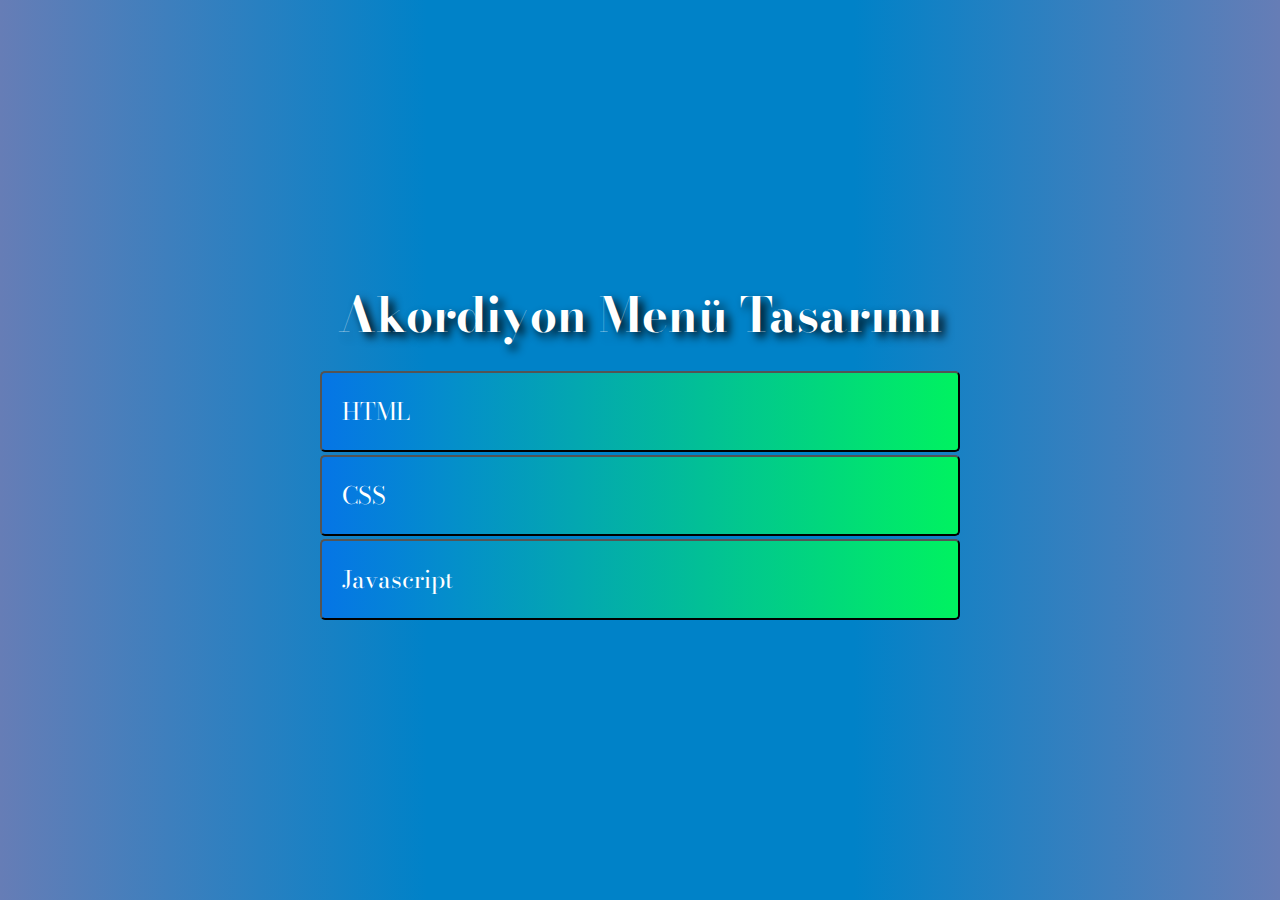
<file: accordion app/index.html>
<!DOCTYPE html>
<html lang="en">

<head>
    <meta charset="UTF-8" />
    <meta name="viewport" content="width=device-width, initial-scale=1.0" />
    <title>Akordiyon Menü</title>
    <link rel="preconnect" href="https://fonts.gstatic.com" />
    <link href="https://fonts.googleapis.com/css2?family=Bodoni+Moda:wght@600&display=swap" rel="stylesheet" />
    <link rel="stylesheet" href="https://cdnjs.cloudflare.com/ajax/libs/font-awesome/5.15.1/css/all.min.css" integrity="sha512-+4zCK9k+qNFUR5X+cKL9EIR+ZOhtIloNl9GIKS57V1MyNsYpYcUrUeQc9vNfzsWfV28IaLL3i96P9sdNyeRssA==" crossorigin="anonymous" />
    <link rel="stylesheet" href="stil.css" />
</head>

<body>
    <div class="kapsa">
        <h1>Akordiyon Menü Tasarımı</h1>
        <button class="ac-kutu" type="button" id="akordiyon">
        <span>HTML</span>
        <i class="far fa-arrow-alt-circle-down"></i>
      </button>
        <div class="kutu">
            <p>
                Lorem, ipsum dolor sit amet consectetur adipisicing elit. Numquam rem, tenetur ratione laboriosam similique sequi, unde modi saepe illum odit provident, quibusdam praesentium impedit? Reprehenderit ipsa voluptatem totam illo dicta?
            </p>
        </div>
        <button class="ac-kutu" type="button" id="akordiyon">
        <span>CSS</span>
        <i class="far fa-arrow-alt-circle-down"></i>
      </button>
        <div class="kutu">
            <p>
                Lorem, ipsum dolor sit amet consectetur adipisicing elit. Numquam rem, tenetur ratione laboriosam similique sequi, unde modi saepe illum odit provident, quibusdam praesentium impedit? Reprehenderit ipsa voluptatem totam illo dicta?
            </p>
        </div>
        <button class="ac-kutu" type="button" id="akordiyon">
        <span>Javascript</span>
        <i class="far fa-arrow-alt-circle-down"></i>
      </button>
        <div class="kutu">
            <p>
                Lorem, ipsum dolor sit amet consectetur adipisicing elit. Numquam rem, tenetur ratione laboriosam similique sequi, unde modi saepe illum odit provident, quibusdam praesentium impedit? Reprehenderit ipsa voluptatem totam illo dicta?
            </p>
        </div>
    </div>
    <script src="./main.js"></script>
</body>

</html>
</file>
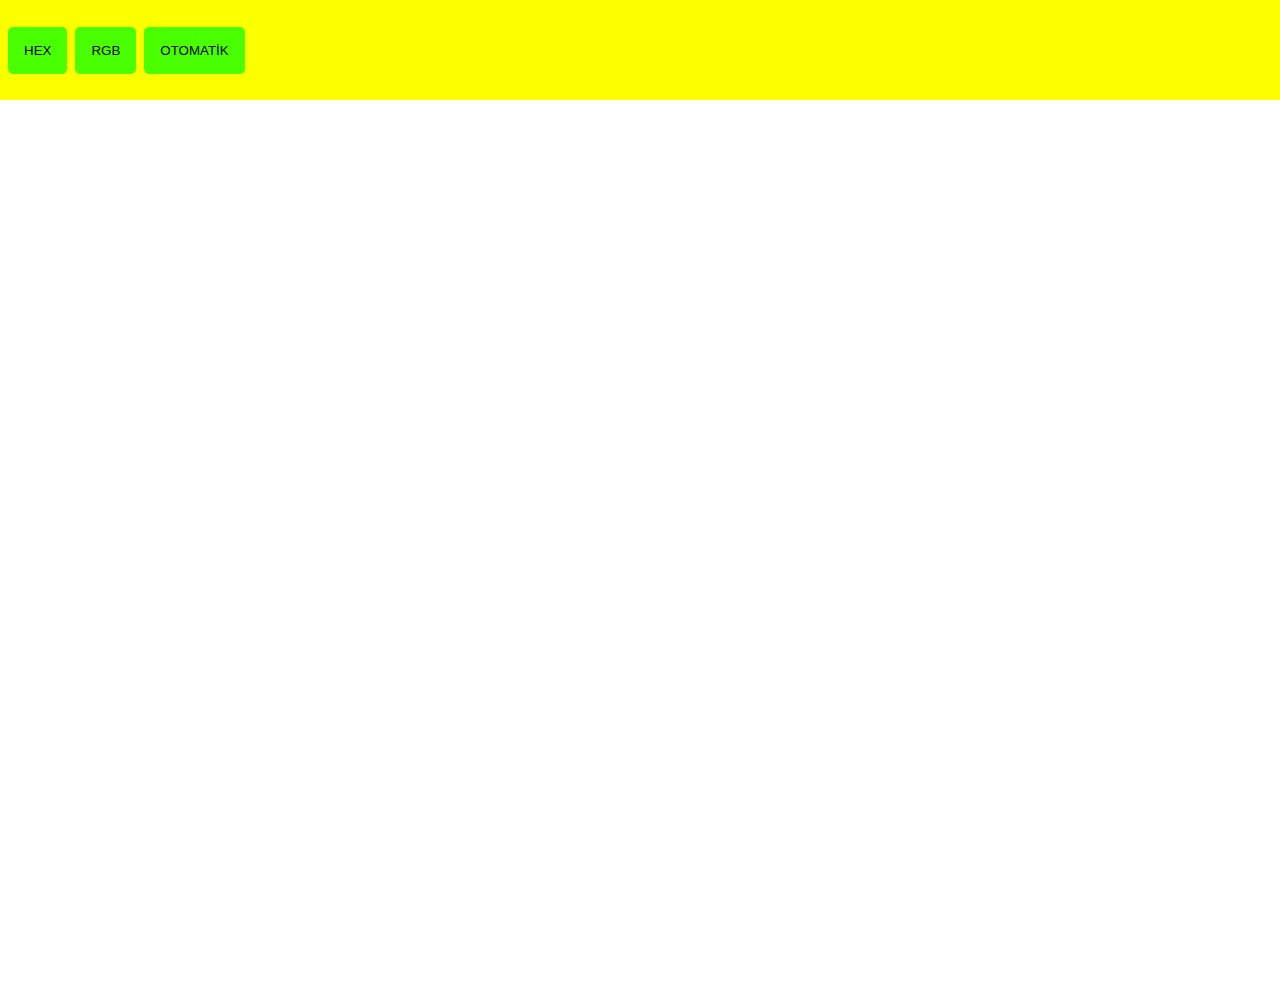
<file: Arka-Plan-Değiştirme/index.html>
<!DOCTYPE html>
<html lang="en">

<head>
    <meta charset="UTF-8">
    <meta http-equiv="X-UA-Compatible" content="IE=edge">
    <meta name="viewport" content="width=device-width, initial-scale=1.0">
    <link rel="stylesheet" href="./style.css">
    <title>Document</title>
</head>

<body>
    <div class="header">
        <button type="text" class="renkDegistirHEX">HEX</button>
        <button type="text" class="renkDegistirRGB">RGB</button>
        <button type="text" class="renkDegistir">OTOMATİK</button>
    </div>
    <div class="container">
        <h2 class="display"></h2>
    </div>
    <script src="./app.js"></script>
</body>

</html>
</file>
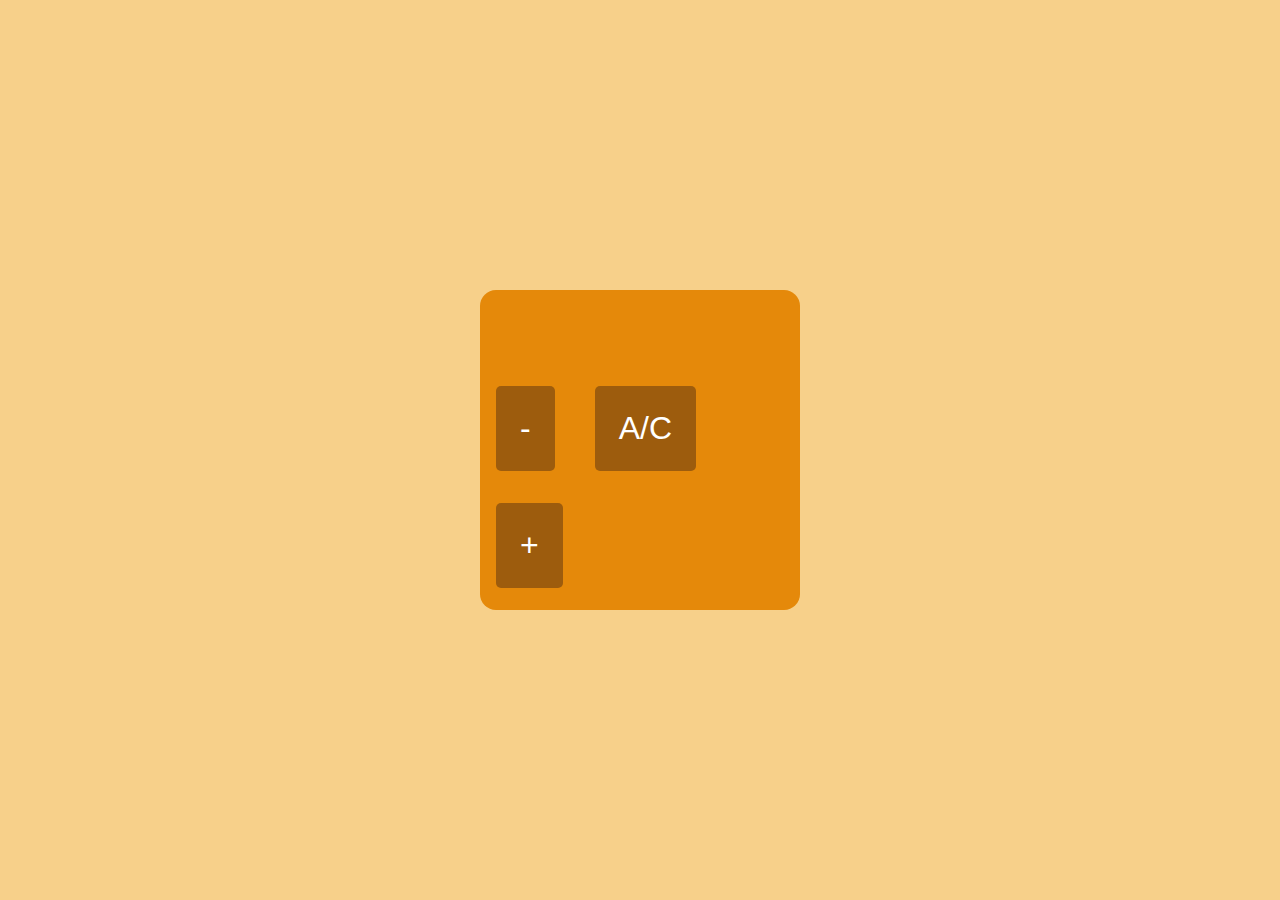
<file: Arttırma-Azaltma/index.html>
<!DOCTYPE html>
<html lang="en">

<head>
    <meta charset="UTF-8">
    <meta http-equiv="X-UA-Compatible" content="IE=edge">
    <meta name="viewport" content="width=device-width, initial-scale=1.0">
    <link rel="stylesheet" href="./style.css">
    <title>Arttırma-Azaltma</title>
</head>

<body>
    <div class="container">
        <input type="text" class="number">
        <div class="operation">
            <button class="azalt ">-</button>
            <button class="reset ">A/C</button>
            <button class="arttir ">+</button>


        </div>


    </div>

    <script src="./app.js"></script>
</body>

</html>
</file>
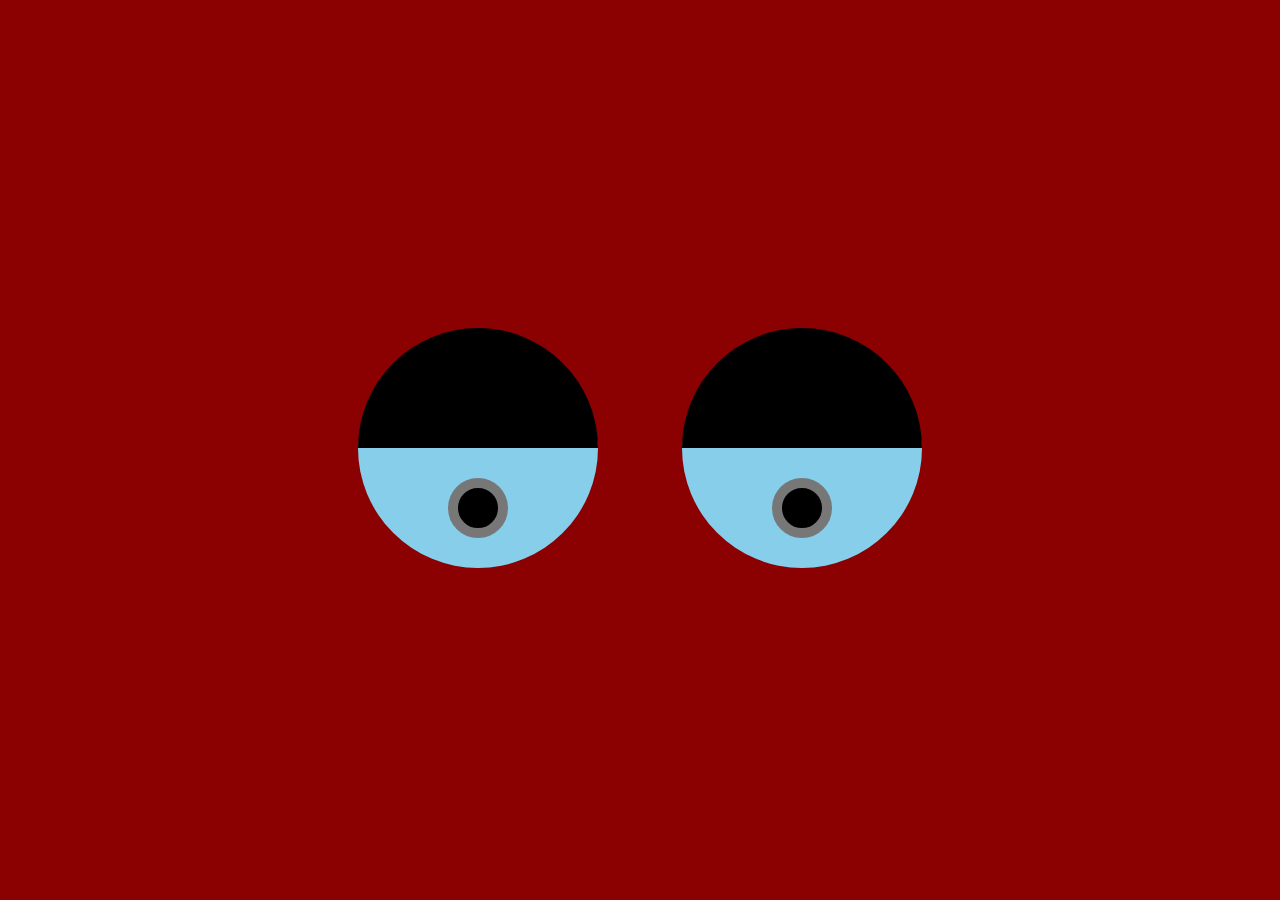
<file: js göz uygulaması/index.html>
<!DOCTYPE html>
<html lang="en">

<head>
    <meta charset="UTF-8">
    <meta http-equiv="X-UA-Compatible" content="IE=edge">
    <m 21431eta name="viewport" content="width=device-width, initial-scale=1.0">
        <link rel="stylesheet" href="./style.css">
        <title>Document</title>
</head>

<body>
    <div class="gozler">
        <div class="goz">
            <div class="gozbebek"></div>
        </div>
        <div class="goz">
            <div class="gozbebek"></div>
        </div>
    </div>

    <script src="./main.js"></script>
</body>

</html>
</file>
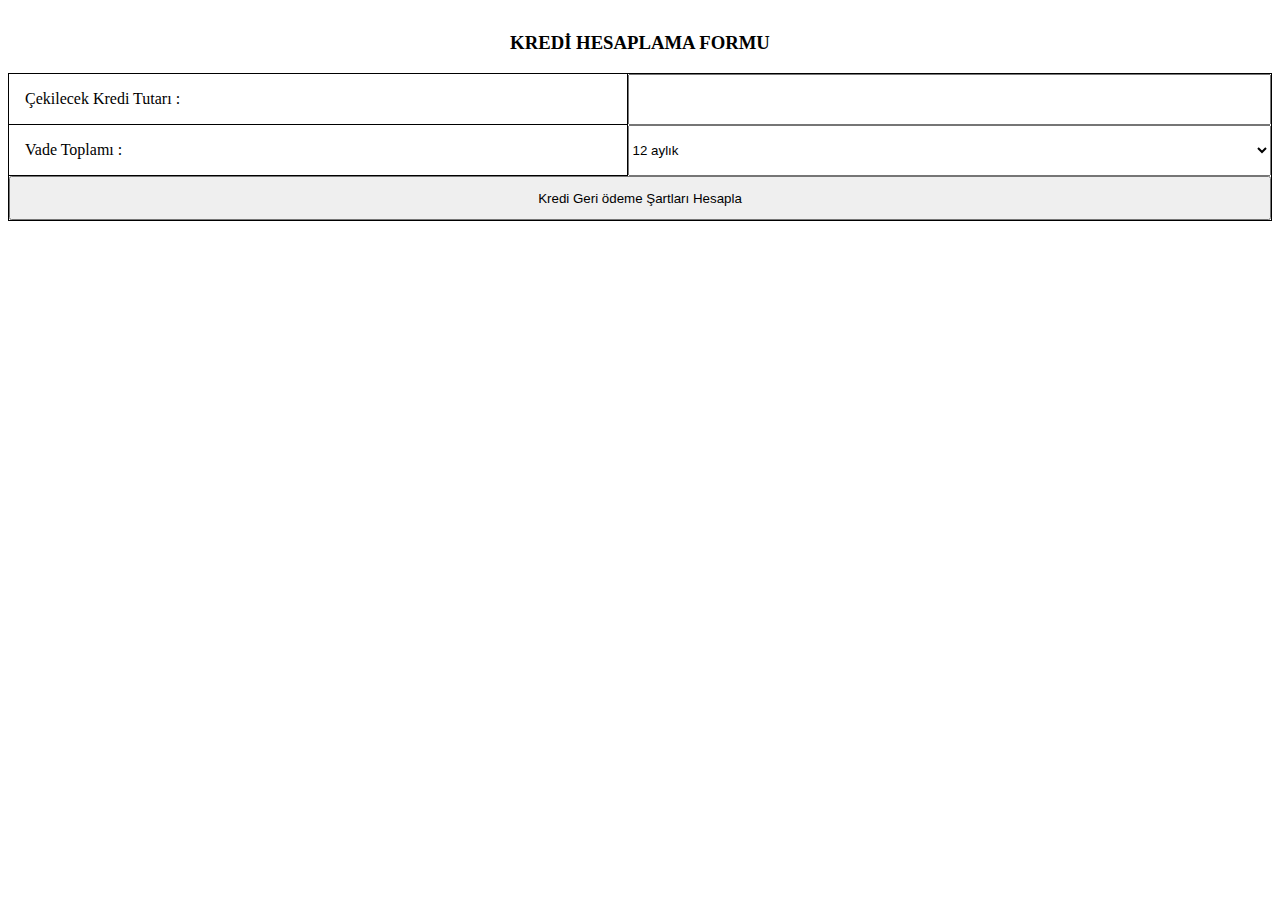
<file: js kredi hesaplama/index.html>
<!DOCTYPE html>
<html lang="en">

<head>
    <meta charset="UTF-8">
    <meta http-equiv="X-UA-Compatible" content="IE=edge">
    <meta name="viewport" content="width=device-width, initial-scale=1.0">
    <link rel="stylesheet" href="./style.css">
    <title>Kredi Hesaplama</title>
</head>

<body>
    <h3>KREDİ HESAPLAMA FORMU</h3>
    <form action="#" id="formKredi">
        <label for="txtkrediTutari">Çekilecek Kredi Tutarı :</label>
        <input type="text" name="" id="txtkrediTutari">
        <label for="listeVade">Vade Toplamı :</label>
        <select name="" id="listeVade">
            <option value="12">12 aylık</option>
            <option value="24">24 aylık</option>
            <option value="36">36 aylık</option>
            <option value="48">48 aylık</option>
        </select>
        <input type="button" id="submitButton" value="Kredi Geri ödeme Şartları Hesapla">
    </form>
    <h4 id="sonuc"></h4>

    <script src="./main.js"></script>
</body>

</html>
</file>
<file: accordion app/stil.css>
* {
    margin: 0px;
    padding: 0px;
    font-family: "Bodoni Moda", serif;
}

body {
    background: #667db6;
    /* fallback for old browsers */
    background: -webkit-linear-gradient( to right, #667db6, #0082c8, #0082c8, #667db6);
    /* Chrome 10-25, Safari 5.1-6 */
    background: linear-gradient( to right, #667db6, #0082c8, #0082c8, #667db6);
    /* W3C, IE 10+/ Edge, Firefox 16+, Chrome 26+, Opera 12+, Safari 7+ */
}

h1 {
    margin-bottom: 20px;
    color: white;
    font-size: 48px;
    text-shadow: 5px 5px 10px black;
}

.kapsa {
    display: flex;
    height: 100vh;
    width: 100%;
    flex-direction: column;
    justify-content: center;
    align-items: center;
}

button {
    color: white;
    padding: 20px;
    display: flex;
    justify-content: space-between;
    width: 50%;
    text-align: left;
    font-size: 24px;
    border-radius: 5px;
    margin-bottom: 3px;
    background: #00F260;
    /* fallback for old browsers */
    background: -webkit-linear-gradient(to right, #0575E6, #00F260);
    /* Chrome 10-25, Safari 5.1-6 */
    background: linear-gradient(to right, #0575E6, #00F260);
    /* W3C, IE 10+/ Edge, Firefox 16+, Chrome 26+, Opera 12+, Safari 7+ */
}

button:hover {
    cursor: pointer;
}

button:focus {
    outline: none;
}

button.aktif,
button:hover {
    background: #00F260;
    /* fallback for old browsers */
    background: -webkit-linear-gradient(to bottom, #0575E6, #00F260);
    /* Chrome 10-25, Safari 5.1-6 */
    background: linear-gradient(to bottom, #0575E6, #00F260);
    /* W3C, IE 10+/ Edge, Firefox 16+, Chrome 26+, Opera 12+, Safari 7+ */
}

.kutu {
    font-size: 22px;
    font-weight: bold;
    letter-spacing: 1px;
    width: calc(50% - 40px);
    max-height: 0px;
    overflow: hidden;
    padding: 0px 20px;
    transition: all 0.5s ease;
    color: white;
    /* display: none; */
    /* max-height: 300px; */
}

.kutu p {
    padding: 20px;
}
</file>
<file: Arka-Plan-Değiştirme/style.css>
* {
    padding: 0;
    margin: 0;
    border: 0;
    outline: 0;
    text-decoration: none;
    box-sizing: border-box;
}

body {
    height: 100vh;
    width: 100%;
    overflow: hidden;
}

.header {
    width: 100%;
    height: 100px;
    background-color: #FBFF00;
    display: flex;
    justify-content: flex-start;
    align-items: center;
}

.container {
    height: 100vh;
    color: red;
    display: flex;
    justify-content: center;
    align-items: center;
    font-size: 3rem;
}

button {
    padding: 1rem;
    border-radius: 5px;
    background-color: #49FF00;
    margin-left: 0.5rem;
    cursor: pointer;
}
</file>
<file: Arttırma-Azaltma/style.css>
* {
    padding: 0;
    margin: 0;
    border: 0;
    outline: 0;
    box-sizing: border-box;
    text-decoration: none;
}

body {
    display: flex;
    justify-content: center;
    align-items: center;
    height: 100vh;
    width: 100%;
    background-color: #F7D08A;
}

.container {
    background-color: #E5890A;
    width: 25%;
    height: 20rem;
    display: flex;
    flex-direction: column;
    justify-content: center;
    align-items: center;
    color: #fff;
    font-size: 2rem;
    border-radius: 1rem;
}

input {
    font-size: 4rem;
    width: 25%;
    color: #fff;
    background-color: #E5890A;
}

button {
    padding: 1.5rem;
    border-radius: 5px;
    margin: 1rem 1rem;
    cursor: pointer;
    background-color: #9D5C0D;
    color: #fff;
    font-size: 2rem;
}
</file>
<file: js göz uygulaması/style.css>
body {
        margin: 0;
        padding: 0;
        background: darkred;
    }
    
    .gozler {
        position: absolute;
        top: 50%;
        transform: translateY(-50%);
        width: 100%;
        text-align: center;
    }
    
    .goz {
        width: 240px;
        height: 120px;
        background-color: skyblue;
        display: inline-block;
        margin: 40px;
        border-radius: 50%;
        position: relative;
        overflow: hidden;
        border-top: 120px solid black;
        transition: all .5s ease;
    }
    
    .goz:hover {
        border-top: 12px solid black;
    }
    
    .goz .gozbebek {
        width: 40px;
        height: 40px;
        border-radius: 50%;
        background: #000;
        position: absolute;
        top: 50%;
        left: 50%;
        transform: translate(-50%, -50%);
        border: 10px solid rgb(119, 119, 119);
    }
</file>
<file: js kredi hesaplama/style.css>
HTML {
    font-size: 1REM;
}

form {
    display: grid;
    grid-template-columns: auto auto;
    border: thin solid black;
}

span {
    display: grid;
    grid-template-columns: 20px 1fr;
    grid-template-rows: repeat(4, 20px);
}

input[type=button] {
    grid-column: 1/3;
    padding: 0.8rem;
}

input[type=text] {
    padding: 0 1rem;
}

h3,
h5 {
    margin-top: 2rem;
    text-align: center;
}

form>label {
    border-right: thin solid black;
    border-bottom: thin solid black;
    padding: 1rem;
}

form>span {
    border-top: thin solid black;
    border-bottom: thin solid black;
    padding: 1rem;
}
</file>
